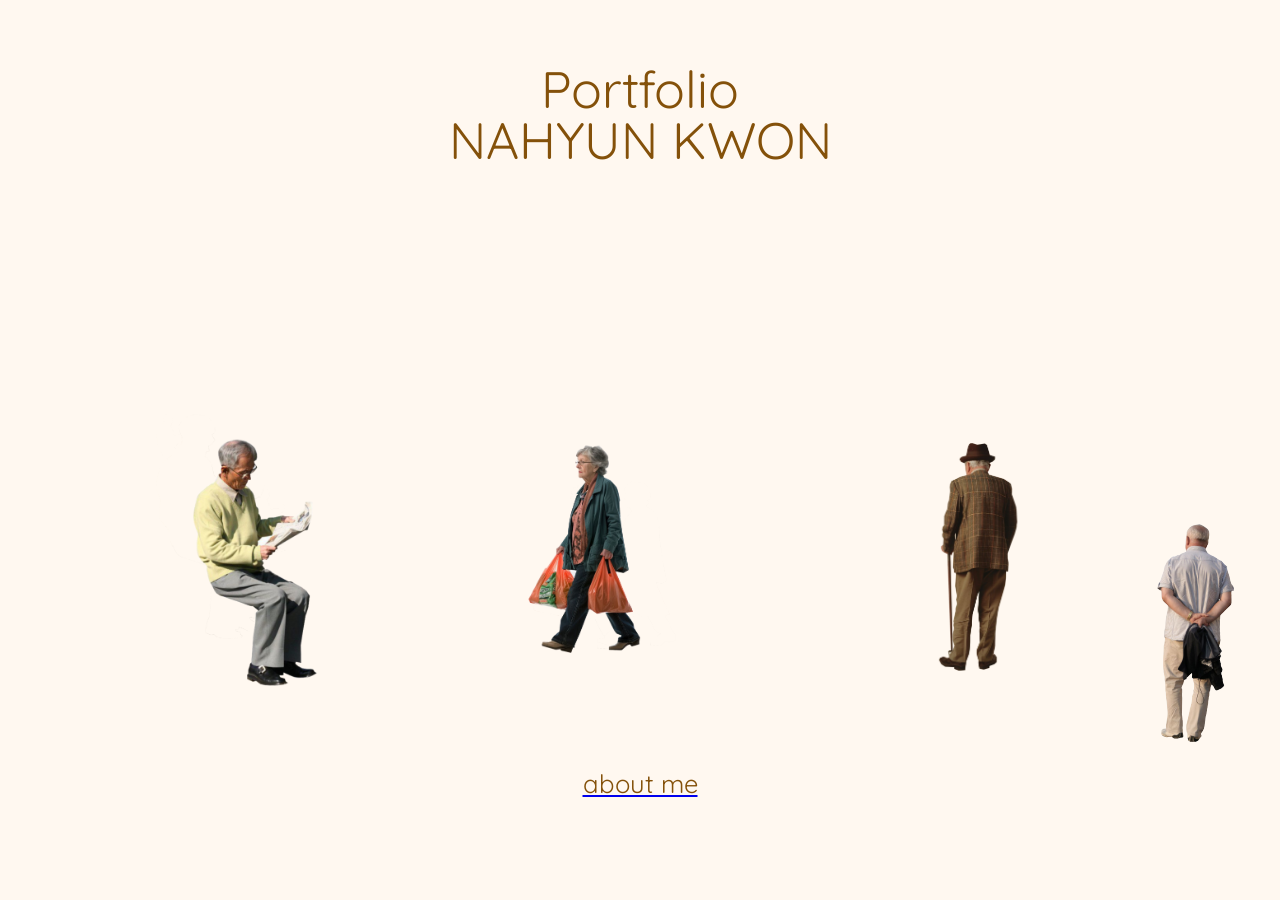
<file: index.html>
<!DOCTYPE html>
<html lang="en">
<head>
    <meta charset="UTF-8">
    <meta name="viewport" content="width=device-width, initial-scale=1.0">
    <title>my page</title>
    <link rel="stylesheet" href="./index.css">
</head>
<body>


   

    <p id="kopf">Portfolio<br>
        NAHYUN KWON</p>
        <div class="people-row">
        <a href="./first.html">

            <img class="mann" src="./images/mann button.svg" alt="mann button">
            
        </a>
        
        <a href="./second.html">

            <img class="frau" src="./images/frau button.svg" alt="frau button">
            
        </a>
        <a href="./third.html">
            <img class="opa" src="./images/opa button.svg" alt="opa button">
        </a>

       
         </a>

        <a href="./fourth.html">
              <img class="opa2" src="./images/opa2.svg" alt="opa2 button">
        </a> 
        </div>
    
  <a href="./about.me.html">
            <p id="bottom"> about me</p>   
        </a> 






</body>
</html>
</file>
<file: index.css>
.people-row {
    width: 100%;
    display: flex;
    justify-content: space-evenly;
    align-items: flex-end;
    padding: 12vh 3vw 0;
}

.people-row a {
    display: block;
}


.mann{
width:20vw;
transition: all 0.2s ease;
}
.mann:hover {
  transform: translateY(-30px);
}

.frau{  
    width:20vw;
    transition: all 0.2s ease;
     transform: translateY(25px);
}

.frau:hover {
    transform: translateY(-20px);
}
.opa{
    width: 23vw;
    transition: all 0.2s ease;
    
}

.opa:hover{
    transform: translateY(-50px);
}

.opa2{
    width: 6vw;
    transition: all 0.2s ease;
    top: 18vh;
    left: 20vw;
    
}

.opa2:hover{
    transform: translateY(-130px);
}



#kopf{

color:rgb(132, 81, 10);
font-size: 4vw;
text-align:center;
font-family: myfont;
line-height: 1;
margin-top: 5vw;
    
}



body{
    
    background-color: rgb(255, 248, 240);
}


@font-face{
    font-family: myfont;
    src: url(./fonts/Quicksand-VariableFont_wght.ttf)
}


#bottom{
    color:rgb(132, 81, 10);
font-size: 2vw;
text-align:center;
font-family: myfont;
line-height: 1;
}
</file>
